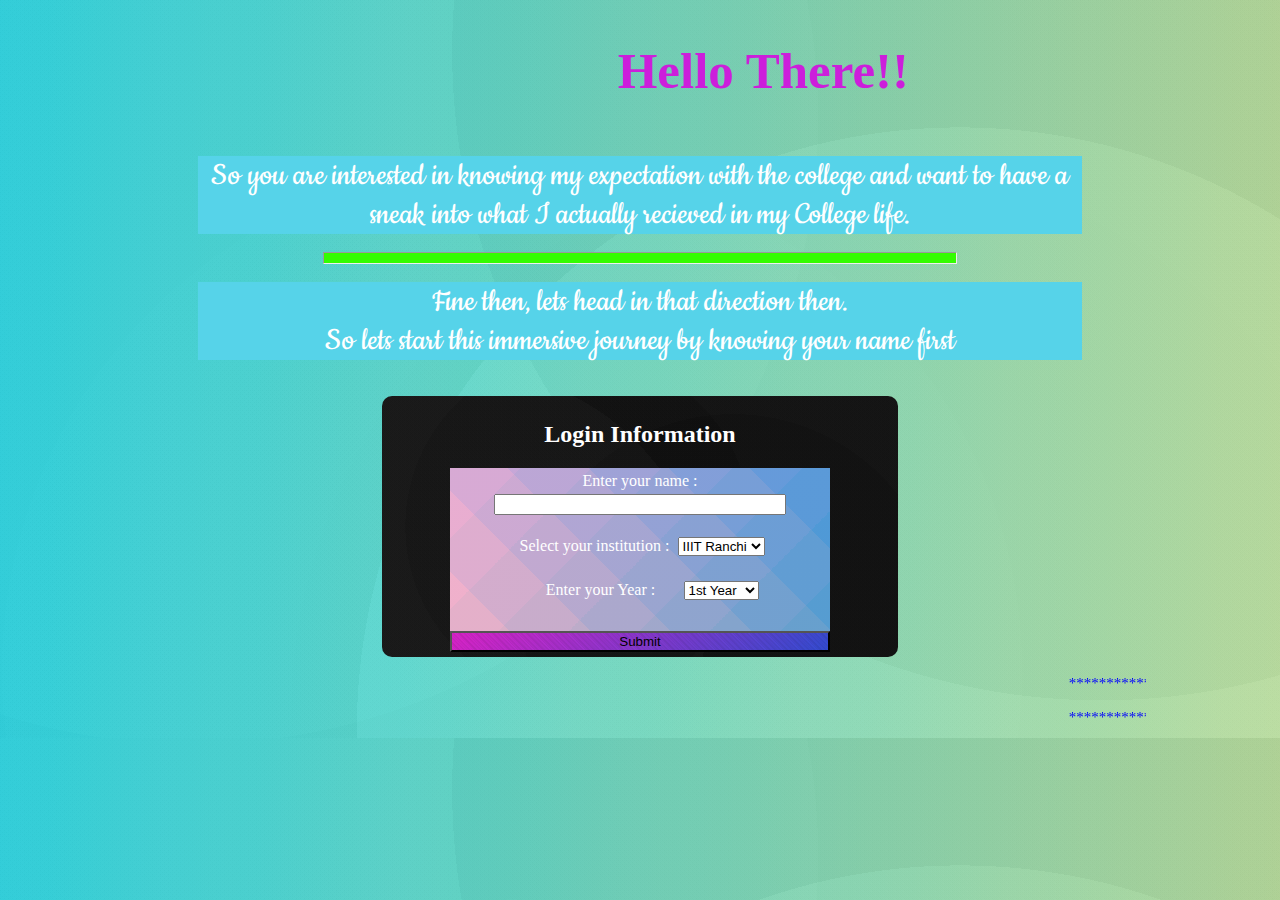
<file: index.html>
<!DOCTYPE html>
<html lang="en">
<head>
    <meta charset="UTF-8">
    <meta http-equiv="X-UA-Compatible" content="IE=edge">
    <meta name="viewport" content="width=device-width, initial-scale=1.0">
  <title>Expectation vs Reality</title>
  <link href="https://fonts.googleapis.com/css2?family=Cookie&display=swap" rel="stylesheet">
  <style type="text/css">
    p.intro{
      text-align:center;
      background: rgb(86, 211, 233);
      color: white;
      width: 70%;
      height: 10%;
      margin: 18px;
      font-size: 35px;
      font-family: 'Cookie', cursive;
    }
    label{ 
      width: 150px;
      display: inline-block;
      margin: 4px;
    }
    #form{
      border-radius: 10px;
      background-image: radial-gradient(circle at 16% 83%, rgba(148, 148, 148,0.06) 0%, rgba(148, 148, 148,0.06) 50%,rgba(63, 63, 63,0.06) 50%, rgba(63, 63, 63,0.06) 100%),radial-gradient(circle at 68% 87%, rgba(66, 66, 66,0.06) 0%, rgba(66, 66, 66,0.06) 50%,rgba(105, 105, 105,0.06) 50%, rgba(105, 105, 105,0.06) 100%),radial-gradient(circle at 38% 50%, rgba(123, 123, 123,0.06) 0%, rgba(123, 123, 123,0.06) 50%,rgba(172, 172, 172,0.06) 50%, rgba(172, 172, 172,0.06) 100%),linear-gradient(90deg, hsl(18,0%,1%),hsl(18,0%,1%));;
      color: white;
      width: 40%;
      padding: 5px;
      font-size: 16px;
    }
    h2{
      text-align: center;
    }
    #Submit{
      width: 100%;
      margin-top: 10px;
      cursor: pointer;
    }
  </style>
</head
>

<body style="background-image: radial-gradient(circle at 40% 91%, rgba(251, 251, 251,0.04) 0%, rgba(251, 251, 251,0.04) 50%,rgba(229, 229, 229,0.04) 50%, rgba(229, 229, 229,0.04) 100%),radial-gradient(circle at 66% 97%, rgba(36, 36, 36,0.04) 0%, rgba(36, 36, 36,0.04) 50%,rgba(46, 46, 46,0.04) 50%, rgba(46, 46, 46,0.04) 100%),radial-gradient(circle at 86% 7%, rgba(40, 40, 40,0.04) 0%, rgba(40, 40, 40,0.04) 50%,rgba(200, 200, 200,0.04) 50%, rgba(200, 200, 200,0.04) 100%),radial-gradient(circle at 15% 16%, rgba(99, 99, 99,0.04) 0%, rgba(99, 99, 99,0.04) 50%,rgba(45, 45, 45,0.04) 50%, rgba(45, 45, 45,0.04) 100%),radial-gradient(circle at 75% 99%, rgba(243, 243, 243,0.04) 0%, rgba(243, 243, 243,0.04) 50%,rgba(37, 37, 37,0.04) 50%, rgba(37, 37, 37,0.04) 100%),linear-gradient(90deg, rgb(34, 222, 237),rgb(195,236,164));">
  <center> <marquee behavior="alternate"  scrollamount="6" width="50%"> <h1 style="font-size: 51px; color:#cc1edb; font-family:Lucida Calligraphy,Arial Rounded MT Bold"> Hello There!! </h1></marquee></center> 
  <center><p class="intro">So you are interested in knowing my expectation with the college and want to have a sneak into what I actually
  recieved in my College life.</p> 

  <hr style="width:50%; text-align:center ;height:10px; background-color: rgb(51, 253, 1)">
  <p class="intro"> Fine then, lets head in that direction then. <br>
  So lets start this immersive journey by knowing your name first </p><br> </center>
  <center>
  <div id="form">
    <h2>Login Information</h2>
    <form action="Comparision.html" style="background-image: linear-gradient(45deg, rgba(254, 246, 210, 0.53) 0%, rgba(254, 246, 210, 0.53) 14.286%,rgba(221, 240, 216, 0.53) 14.286%, rgba(221, 240, 216, 0.53) 28.572%,rgba(188, 233, 223, 0.53) 28.572%, rgba(188, 233, 223, 0.53) 42.858%,rgba(156, 227, 229, 0.53) 42.858%, rgba(156, 227, 229, 0.53) 57.144%,rgba(123, 220, 235, 0.53) 57.144%, rgba(123, 220, 235, 0.53) 71.42999999999999%,rgba(90, 214, 242, 0.53) 71.43%, rgba(90, 214, 242, 0.53) 85.71600000000001%,rgba(57, 207, 248, 0.53) 85.716%, rgba(57, 207, 248, 0.53) 100.002%),linear-gradient(135deg, rgb(246, 99, 200) 0%, rgb(246, 99, 200) 12.5%,rgb(223, 98, 196) 12.5%, rgb(223, 98, 196) 25%,rgb(199, 97, 192) 25%, rgb(199, 97, 192) 37.5%,rgb(176, 96, 188) 37.5%, rgb(176, 96, 188) 50%,rgb(152, 95, 184) 50%, rgb(152, 95, 184) 62.5%,rgb(129, 94, 180) 62.5%, rgb(129, 94, 180) 75%,rgb(105, 93, 176) 75%, rgb(105, 93, 176) 87.5%,rgb(82, 92, 172) 87.5%, rgb(82, 92, 172) 100%); ; width: 75% ; font-size: 1em;" >
     
      <label for="name"> Enter your name :</label>
      <input type="text" name="username" style="width: 75%">
      <br><br>
      <label for="institution">Select your institution :</label>
      <select name="institution" id="institution">
        <option value="IIIT Ranchi">IIIT Ranchi</option>
        <option value="Others">Others</option>
      </select>
      <br><br>
      <label for="Year"> Enter your Year :</label>
      <select name="Year" id="Year">
        <option value="1st Year">1st Year</option>
        <option value="2nd Year">2nd Year</option>
        <option value="3rd Year">3rd Year</option>
        <option value="4th Year">4th Year</option>
        <option value="Others">Others</option>
      </select>
      <br><br>
      <input type="Submit" value="Submit" id="Submit" style="background-image: repeating-linear-gradient(45deg, rgba(0,0,0,0.06),rgba(0,0,0,0.09),rgba(0,0,0,0.08),rgba(0,0,0,0.1),rgba(0,0,0,0.02),rgba(0,0,0,0.1),transparent,rgba(0,0,0,0.03),rgba(0,0,0,0.07),rgba(0,0,0,0.03),rgba(0,0,0,0.04),rgba(0,0,0,0.04),rgba(0,0,0,0.07) 4px),linear-gradient(135deg, rgb(222, 35, 204),rgb(52, 77, 213));">

       </form>
    
  </center>
  </div><br>

  <div class="thanks">
    <marquee behavior="alternate"  scrollamount="6" width="70%" hspace = "20%" style="text-align: center; color: blue;font-size: 15px;" >
      ******************************************<br>
      Thanks for Visiting <br>
      ******************************************<br>
    </marquee>
  </div>
</body>

</html>
</file>
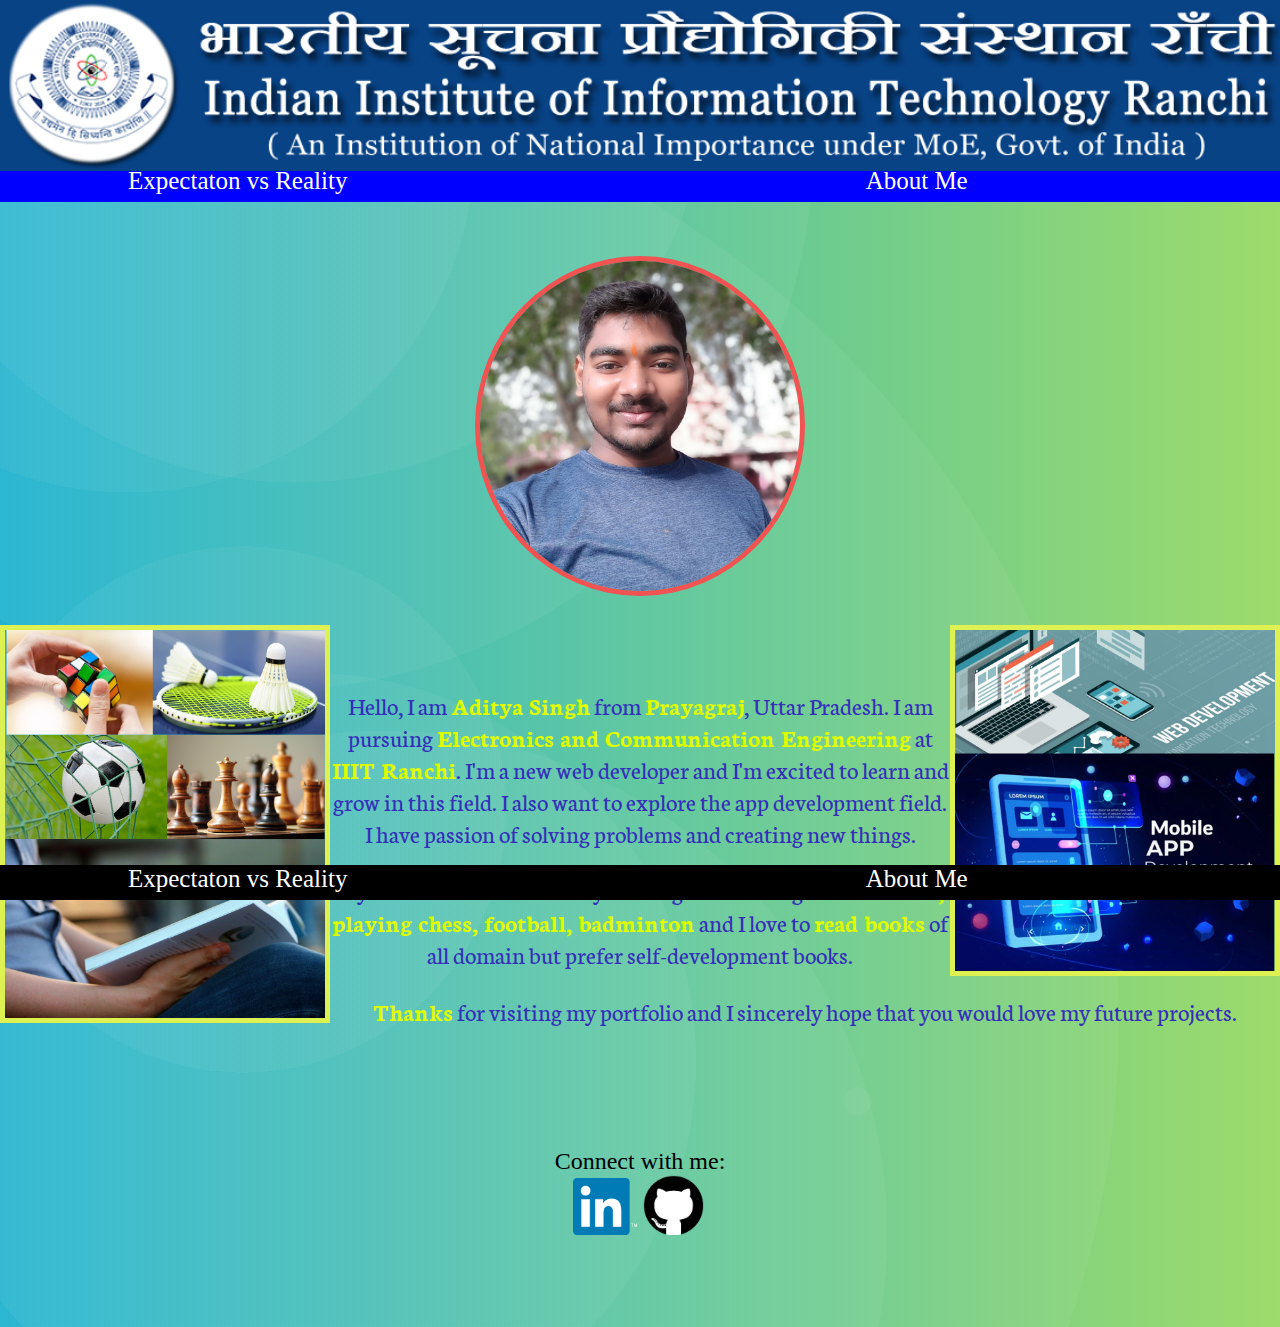
<file: About_me.html>
<!DOCTYPE html>
<html lang="en">

<head>
    <meta charset="UTF-8" />
    <meta http-equiv="X-UA-Compatible" content="IE=edge" />
    <meta name="viewport" content="width=device-width, initial-scale=1.0" />
    <title>About Me</title>
    <link rel="stylesheet" href="style.css">
    <link href="https://fonts.googleapis.com/css2?family=Neuton:wght@400;700&display=swap" rel="stylesheet">

</head>

<body class="about">
    <div class="heading">
        <img src="Images/iiit_logo_with_name.png" style="background-color: #084386; margin: -8px; padding: 0px; width: 102%;" />
    </div>
    <div class="header">
        <a href="Comparision.html" id="Comparision">Expectaton vs Reality</a>
        <a href="About_me.html" id="About">About Me</a>
    </div> <br><br><br>
    <center>
<div class="pic">
    <a href="https://www.instagram.com/singhaditya5711/" target="_blank"><img src="Images/20220503_074107 - Copy.jpg" style=" border:5px solid #f15252; width:25%; border-radius: 50%;"></a>
</div>
</center>
<div class="contents">
    <img src="Images/Activities_I_Love.png" alt="Spare time Activities" class="hobbies_pic" align="left">
    <img src="Images/Interested_in.png" alt="I am interested in these activities" class="interests_pic" align="right">
    <p class="intro"> <br><br>
        Hello, I am <b>Aditya Singh</b> from <b>Prayagraj</b>, Uttar Pradesh. I am pursuing <b>Electronics and Communication Engineering</b> at <b>IIIT Ranchi</b>. I'm a new web developer and I'm excited to learn and grow in this field. I also want to explore the app development field. I have passion of solving problems and creating new things.
    </p>
    <p class="hobbies">
        My hobbies include a variety of things like solving <b>Rubik's cube, playing chess, football, badminton</b> and I love to <b>read books</b> of all domain but prefer self-development books.
    </p>
    
    <p class="conclusion">
    <b>Thanks</b> for visiting my portfolio and I sincerely hope that you would love my future projects.
    </p>
</div>
<br><br><br><br>
<p class="connect" style="text-align: center;">
    Connect with me: <br> 
    <a href="https://www.linkedin.com/in/aditya-singh-1b71b1254/" target="_blank"><img src="Images/linkedin-logo-png-2026.png" alt="Linkedin_profile" class="linkedin"></a>
    <a href="https://github.com/adityaIIITR2062" target="_blank"><img src="Images/Git_logo.png" alt="GitHub_profile" class="git"></a>
</p>
<br><br><br>

    <div class="footer">
        <a href="Comparision.html" id="Comparision">Expectaton vs Reality</a>
        <a href="About_me.html" id="About">About Me</a>
    </div>
</body>
</html>
</file>
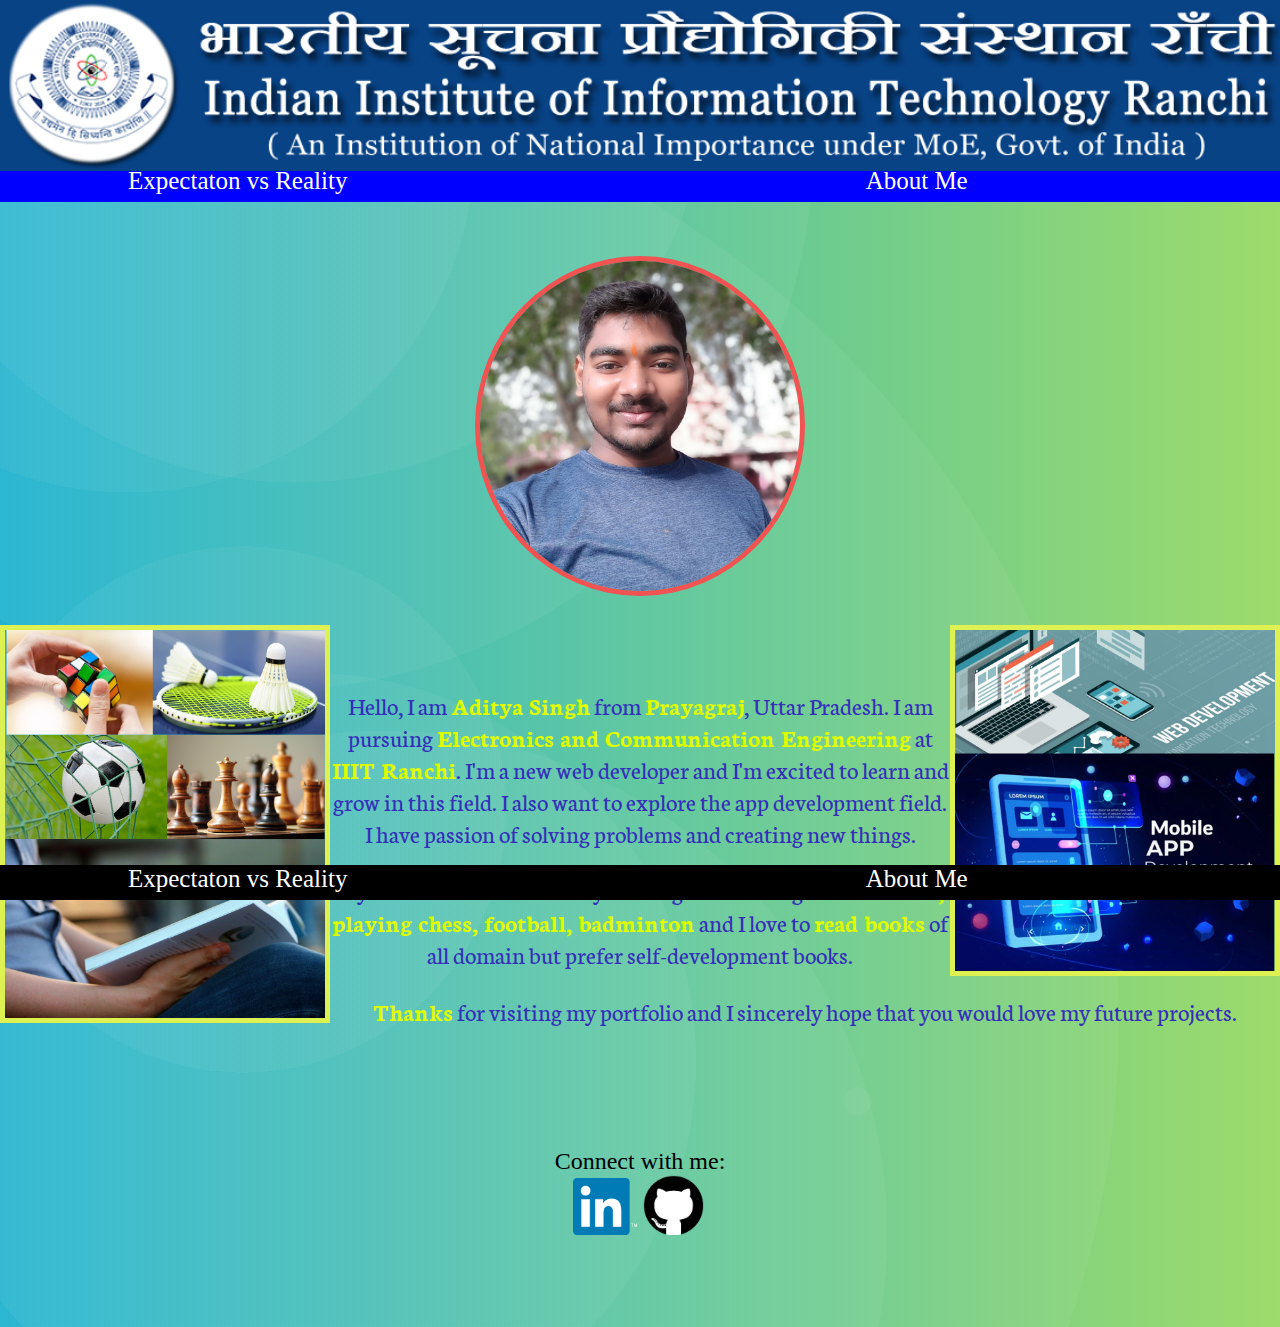
<file: Expect vs Reality/About_me.html>
<!DOCTYPE html>
<html lang="en">

<head>
    <meta charset="UTF-8" />
    <meta http-equiv="X-UA-Compatible" content="IE=edge" />
    <meta name="viewport" content="width=device-width, initial-scale=1.0" />
    <title>About Me</title>
    <link rel="stylesheet" href="style.css">
    <link href="https://fonts.googleapis.com/css2?family=Neuton:wght@400;700&display=swap" rel="stylesheet">

</head>

<body class="about">
    <div class="heading">
        <img src="iiit_logo_with_name.png" style="background-color: #084386; margin: -8px; padding: 0px; width: 102%;" />
    </div>
    <div class="header">
        <a href="Comparision.html" id="Comparision">Expectaton vs Reality</a>
        <a href="About_me.html" id="About">About Me</a>
    </div> <br><br><br>
    <center>
<div class="pic">
    <a href="https://www.instagram.com/singhaditya5711/" target="_blank"><img src="20220503_074107 - Copy.jpg" style=" border:5px solid #f15252; width:25%; border-radius: 50%;"></a>
</div>
</center>
<div class="contents">
    <img src="Activities_I_Love.png" alt="Spare time Activities" class="hobbies_pic" align="left">
    <img src="Interested_in.png" alt="I am interested in these activities" class="interests_pic" align="right">
    <p class="intro"> <br><br>
        Hello, I am <b>Aditya Singh</b> from <b>Prayagraj</b>, Uttar Pradesh. I am pursuing <b>Electronics and Communication Engineering</b> at <b>IIIT Ranchi</b>. I'm a new web developer and I'm excited to learn and grow in this field. I also want to explore the app development field. I have passion of solving problems and creating new things.
    </p>
    <p class="hobbies">
        My hobbies include a variety of things like solving <b>Rubik's cube, playing chess, football, badminton</b> and I love to <b>read books</b> of all domain but prefer self-development books.
    </p>
    
    <p class="conclusion">
    <b>Thanks</b> for visiting my portfolio and I sincerely hope that you would love my future projects.
    </p>
</div>
<br><br><br><br>
<p class="connect" style="text-align: center;">
    Connect with me: <br> 
    <a href="https://www.linkedin.com/in/aditya-singh-1b71b1254/" target="_blank"><img src="linkedin-logo-png-2026.png" alt="Linkedin_profile" class="linkedin"></a>
    <a href="https://github.com/adityaIIITR2062" target="_blank"><img src="Git_logo.png" alt="GitHub_profile" class="git"></a>
</p>
<br><br><br>

    <div class="footer">
        <a href="Comparision.html" id="Comparision">Expectaton vs Reality</a>
        <a href="About_me.html" id="About">About Me</a>
    </div>
</body>
</html>
</file>
<file: style.css>
body{
    margin-left: 0%;
    margin-right: 0%;
}
.ExpvsReal{
    color: yellow;
    text-align: center;
    font-size: 2em;
}







.about{
    background-image: radial-gradient(circle at 67% 83%, hsla(317,0%,96%,0.05) 0%, hsla(317,0%,96%,0.05) 1%,transparent 1%, transparent 5%,transparent 5%, transparent 100%),radial-gradient(circle at 24% 80%, hsla(317,0%,96%,0.05) 0%, hsla(317,0%,96%,0.05) 27%,transparent 27%, transparent 63%,transparent 63%, transparent 100%),radial-gradient(circle at 23% 5%, hsla(317,0%,96%,0.05) 0%, hsla(317,0%,96%,0.05) 26%,transparent 26%, transparent 82%,transparent 82%, transparent 100%),radial-gradient(circle at 21% 11%, hsla(317,0%,96%,0.05) 0%, hsla(317,0%,96%,0.05) 35%,transparent 35%, transparent 45%,transparent 45%, transparent 100%),radial-gradient(circle at 10% 11%, hsla(317,0%,96%,0.05) 0%, hsla(317,0%,96%,0.05) 21%,transparent 21%, transparent 81%,transparent 81%, transparent 100%),radial-gradient(circle at 19% 61%, hsla(317,0%,96%,0.05) 0%, hsla(317,0%,96%,0.05) 20%,transparent 20%, transparent 61%,transparent 61%, transparent 100%),radial-gradient(circle at 13% 77%, hsla(317,0%,96%,0.05) 0%, hsla(317,0%,96%,0.05) 63%,transparent 63%, transparent 72%,transparent 72%, transparent 100%),radial-gradient(circle at 30% 93%, hsla(317,0%,96%,0.05) 0%, hsla(317,0%,96%,0.05) 33%,transparent 33%, transparent 82%,transparent 82%, transparent 100%),linear-gradient(90deg, rgb(22, 176, 207),rgb(157,219,107));
}
.comparision{
    background-image: repeating-linear-gradient(135deg, rgb(0,0,0) 0px, rgb(0,0,0) 10px,transparent 10px, transparent 11px),repeating-linear-gradient(22.5deg, rgb(0,0,0) 0px, rgb(0,0,0) 10px,transparent 10px, transparent 11px),linear-gradient(90deg, hsl(194,74%,56%),hsl(266,74%,56%),hsl(338,74%,56%),hsl(50,74%,56%),hsl(122,74%,56%)); 
}
.header {
    color: White;
    background: blue;
    height: 35px;
    font-family: "Times New Roman", Impact, Haettenschweiler, sans-serif;
    font-size: 25px;
    width: 100%;
}
a:link {
        color: White;
        text-decoration: none;
    }
a:visited {
        color: white;
        text-decoration: none;
    }
a:hover {
        color: red;
        text-decoration: none;
    }
a:active {
        color: yellow;
        text-decoration: none;
    }
#Comparision{
        text-align: left;
        margin-left: 10%;
    
    }
#About{
    text-align: right;
    margin-left: 40%;
    }
.footer {
        color: White;
        background: rgb(0, 0, 0);
        height: 35px;
        font-family: "Times New Roman", Impact, Haettenschweiler, sans-serif;
        font-size: 25px;
        width: 100%;
    position: fixed;
    bottom:0%;
}
b{
    color: #dfff00;  
}
.intro,.hobbies,.conclusion{
    text-align: center;
    color: rgb(52, 48, 186);
    font-size: 25px;
    font-family: 'Neuton', serif;

}
.interests_pic,.hobbies_pic{
    border:5px solid #def152;
    width: 25%;
    
}
tr{
    font-family: 'Charm', 'Courgette' ,'Neuton', 'Niconne','Rancho','Sriracha', 'Tangerine', 'cursive';
}

.connect{
    text-align: center;
    color: rgb(0, 0, 0);
    font-size: 24px;
}
.linkedin{
    width: 5%;
}
.git{
    width: 5%;
}



/* background: linear-gradient(170deg, rgba(49, 57, 73, 0.8) 20%, rgba(49, 57, 73, 0.5) 20%, rgba(49, 57, 73, 0.5) 35%, rgba(41, 48, 61, 0.6) 35%, rgba(47, 75, 126, 0.8) 45%, rgba(31, 36, 46, 0.5) 45%, rgba(31, 36, 46, 0.8) 75%, rgba(24, 48, 96, 0.5) 75%), linear-gradient(45deg, rgba(20, 24, 31, 0.8) 0%, rgba(41, 48, 61, 0.8) 50%, rgba(82, 95, 122, 0.8) 50%, rgba(0, 36, 114, 0.8) 100%) #313949; */
</file>
<file: Expect vs Reality/style.css>
body{
    margin-left: 0%;
    margin-right: 0%;
}
.ExpvsReal{
    color: yellow;
    text-align: center;
    font-size: 2em;
}







.about{
    background-image: radial-gradient(circle at 67% 83%, hsla(317,0%,96%,0.05) 0%, hsla(317,0%,96%,0.05) 1%,transparent 1%, transparent 5%,transparent 5%, transparent 100%),radial-gradient(circle at 24% 80%, hsla(317,0%,96%,0.05) 0%, hsla(317,0%,96%,0.05) 27%,transparent 27%, transparent 63%,transparent 63%, transparent 100%),radial-gradient(circle at 23% 5%, hsla(317,0%,96%,0.05) 0%, hsla(317,0%,96%,0.05) 26%,transparent 26%, transparent 82%,transparent 82%, transparent 100%),radial-gradient(circle at 21% 11%, hsla(317,0%,96%,0.05) 0%, hsla(317,0%,96%,0.05) 35%,transparent 35%, transparent 45%,transparent 45%, transparent 100%),radial-gradient(circle at 10% 11%, hsla(317,0%,96%,0.05) 0%, hsla(317,0%,96%,0.05) 21%,transparent 21%, transparent 81%,transparent 81%, transparent 100%),radial-gradient(circle at 19% 61%, hsla(317,0%,96%,0.05) 0%, hsla(317,0%,96%,0.05) 20%,transparent 20%, transparent 61%,transparent 61%, transparent 100%),radial-gradient(circle at 13% 77%, hsla(317,0%,96%,0.05) 0%, hsla(317,0%,96%,0.05) 63%,transparent 63%, transparent 72%,transparent 72%, transparent 100%),radial-gradient(circle at 30% 93%, hsla(317,0%,96%,0.05) 0%, hsla(317,0%,96%,0.05) 33%,transparent 33%, transparent 82%,transparent 82%, transparent 100%),linear-gradient(90deg, rgb(22, 176, 207),rgb(157,219,107));
}
.comparision{
    background-image: repeating-linear-gradient(135deg, rgb(0,0,0) 0px, rgb(0,0,0) 10px,transparent 10px, transparent 11px),repeating-linear-gradient(22.5deg, rgb(0,0,0) 0px, rgb(0,0,0) 10px,transparent 10px, transparent 11px),linear-gradient(90deg, hsl(194,74%,56%),hsl(266,74%,56%),hsl(338,74%,56%),hsl(50,74%,56%),hsl(122,74%,56%)); 
}
.header {
    color: White;
    background: blue;
    height: 35px;
    font-family: "Times New Roman", Impact, Haettenschweiler, sans-serif;
    font-size: 25px;
    width: 100%;
}
a:link {
        color: White;
        text-decoration: none;
    }
a:visited {
        color: white;
        text-decoration: none;
    }
a:hover {
        color: red;
        text-decoration: none;
    }
a:active {
        color: yellow;
        text-decoration: none;
    }
#Comparision{
        text-align: left;
        margin-left: 10%;
    
    }
#About{
    text-align: right;
    margin-left: 40%;
    }
.footer {
        color: White;
        background: rgb(0, 0, 0);
        height: 35px;
        font-family: "Times New Roman", Impact, Haettenschweiler, sans-serif;
        font-size: 25px;
        width: 100%;
    position: fixed;
    bottom:0%;
}
b{
    color: #dfff00;  
}
.intro,.hobbies,.conclusion{
    text-align: center;
    color: rgb(52, 48, 186);
    font-size: 25px;
    font-family: 'Neuton', serif;

}
.interests_pic,.hobbies_pic{
    border:5px solid #def152;
    width: 25%;
    
}
tr{
    font-family: 'Charm', 'Courgette' ,'Neuton', 'Niconne','Rancho','Sriracha', 'Tangerine', 'cursive';
}

.connect{
    text-align: center;
    color: rgb(0, 0, 0);
    font-size: 24px;
}
.linkedin{
    width: 5%;
}
.git{
    width: 5%;
}



/* background: linear-gradient(170deg, rgba(49, 57, 73, 0.8) 20%, rgba(49, 57, 73, 0.5) 20%, rgba(49, 57, 73, 0.5) 35%, rgba(41, 48, 61, 0.6) 35%, rgba(47, 75, 126, 0.8) 45%, rgba(31, 36, 46, 0.5) 45%, rgba(31, 36, 46, 0.8) 75%, rgba(24, 48, 96, 0.5) 75%), linear-gradient(45deg, rgba(20, 24, 31, 0.8) 0%, rgba(41, 48, 61, 0.8) 50%, rgba(82, 95, 122, 0.8) 50%, rgba(0, 36, 114, 0.8) 100%) #313949; */
</file>
